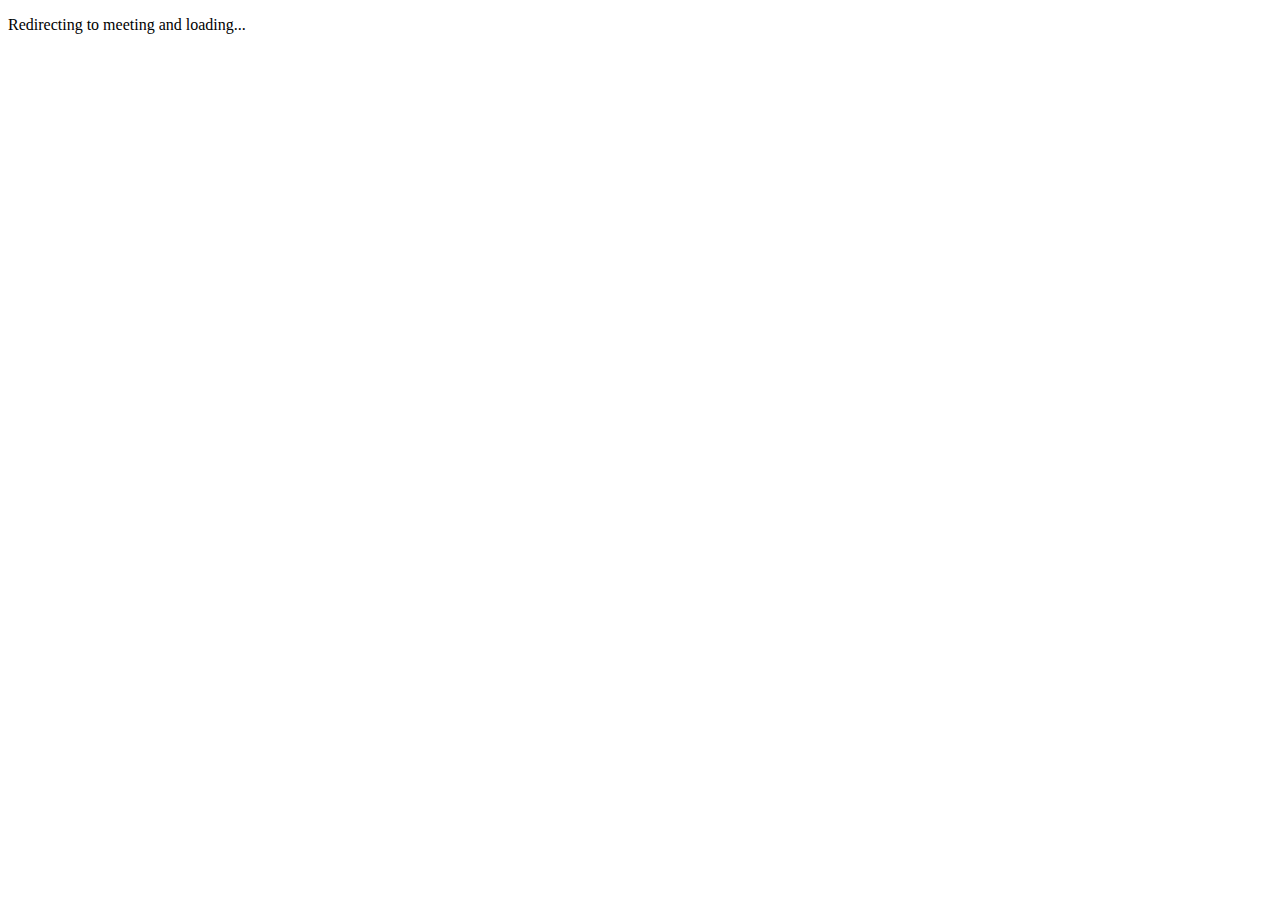
<file: KRINOSmtg.html>
<!DOCTYPE html>
<html>
<head>
	<meta charset="utf-8">
	<meta name="robots" content="noindex">
	<title>WSBI Meeting Link</title>
	<meta http-equiv="refresh" content="1; URL=https://us04web.zoom.us/j/78779398011?pwd=WkZPSzNWVmZtdGE5UlY0OTY5Y1Jidz09" />
</head>
<body>
	<p>Redirecting to meeting and loading...</p>
</body>
</html>
</file>
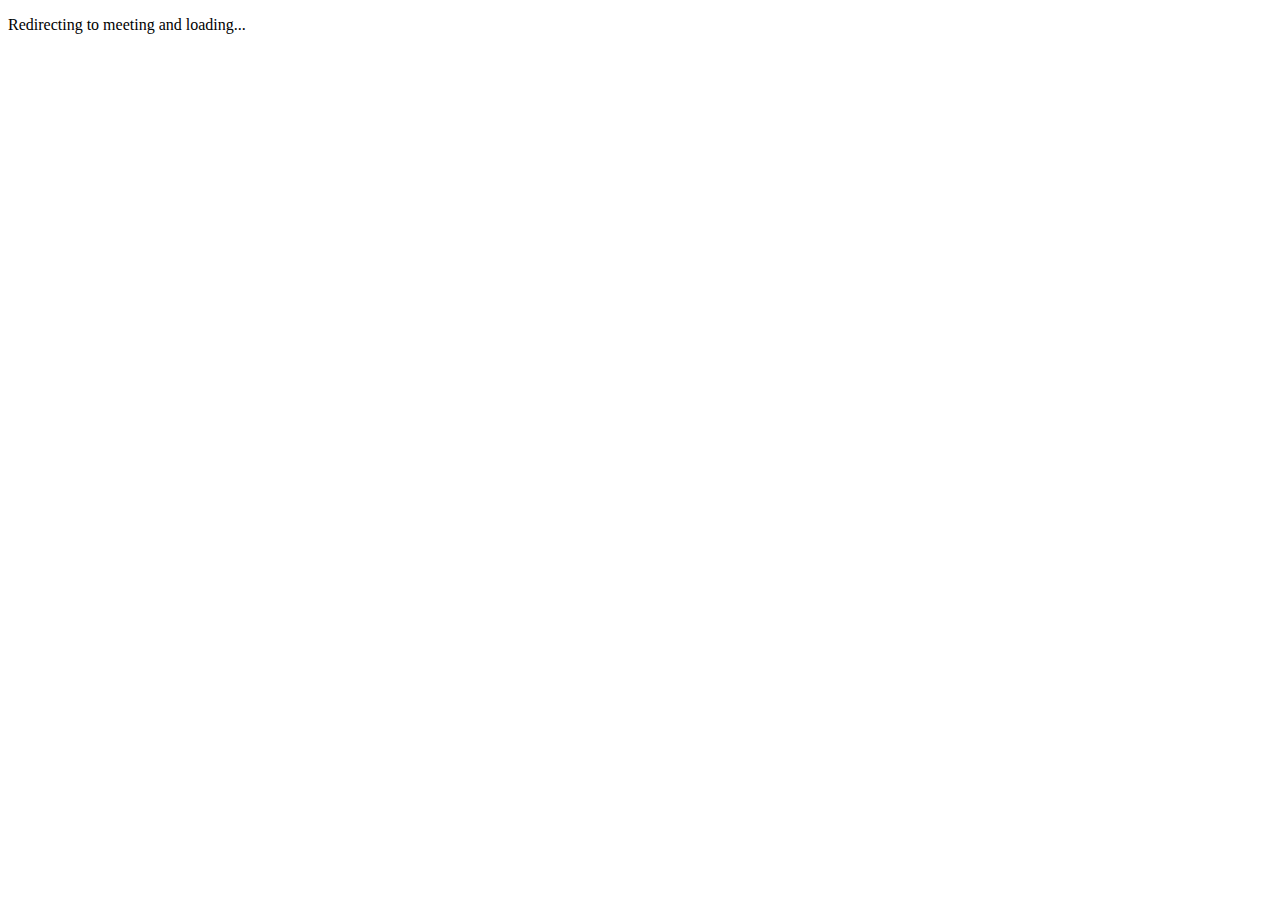
<file: WSBImtg.html>
<!DOCTYPE html>
<html>
<head>
	<meta charset="utf-8">
	<meta name="robots" content="noindex">
	<title>WSBI Meeting Link</title>
	<meta http-equiv="refresh" content="1; URL=https://us04web.zoom.us/j/73105804169?pwd=RmZvL0czbU9kT1lBbCt2emxhRTlGZz09" />
</head>
<body>
	<p>Redirecting to meeting and loading...</p>
</body>
</html>
</file>
